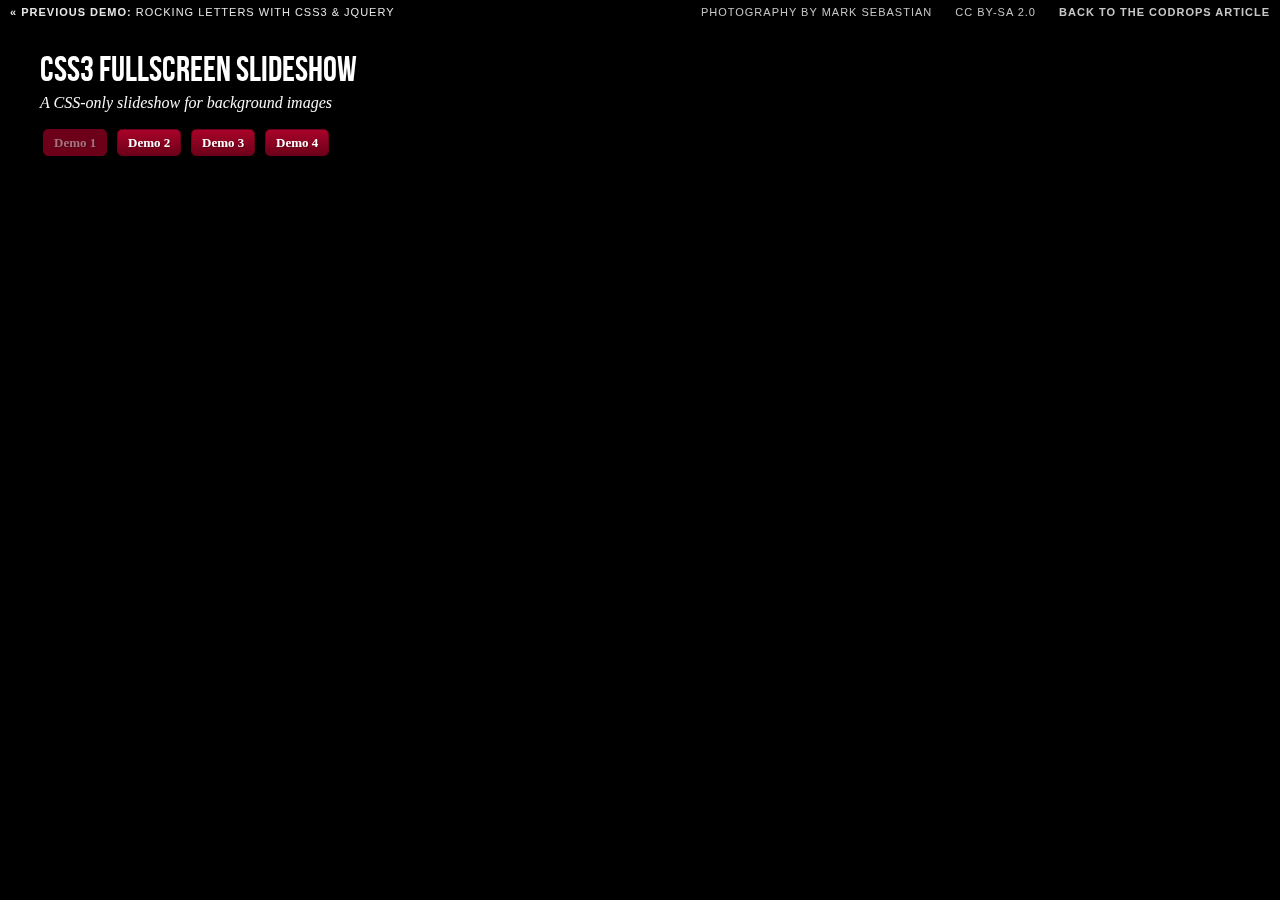
<file: visit/menu/index.html>
<!DOCTYPE html>
<!--[if lt IE 7 ]> <html class="ie ie6 no-js" lang="en"> <![endif]-->
<!--[if IE 7 ]>    <html class="ie ie7 no-js" lang="en"> <![endif]-->
<!--[if IE 8 ]>    <html class="ie ie8 no-js" lang="en"> <![endif]-->
<!--[if IE 9 ]>    <html class="ie ie9 no-js" lang="en"> <![endif]-->
<!--[if gt IE 9]><!--><html class="no-js" lang="en"><!--<![endif]-->
    <head>
        <meta charset="UTF-8" />
        <meta http-equiv="X-UA-Compatible" content="IE=edge,chrome=1"> 
        <title>Fullscreen Background Image Slideshow with CSS3</title>
        <meta name="viewport" content="width=device-width, initial-scale=1.0"> 
        <meta name="description" content="Fullscreen Background Image Slideshow with CSS3 - A Css-only fullscreen background image slideshow" />
        <meta name="keywords" content="css3, css-only, fullscreen, background, slideshow, images, content" />
        <meta name="author" content="Codrops" />
        <link rel="shortcut icon" href="../favicon.ico"> 
        <link rel="stylesheet" type="text/css" href="css/demo.css" />
        <link rel="stylesheet" type="text/css" href="css/style1.css" />
		<script type="text/javascript" src="js/modernizr.custom.86080.js"></script>
    </head>
    <body id="page">
        <ul class="cb-slideshow">
            <li><span>Image 01</span><div><h3>re·lax·a·tion</h3></div></li>
            <li><span>Image 02</span><div><h3>qui·e·tude</h3></div></li>
            <li><span>Image 03</span><div><h3>bal·ance</h3></div></li>
            <li><span>Image 04</span><div><h3>e·qua·nim·i·ty</h3></div></li>
            <li><span>Image 05</span><div><h3>com·po·sure</h3></div></li>
            <li><span>Image 06</span><div><h3>se·ren·i·ty</h3></div></li>
        </ul>
        <div class="container">
            <!-- Codrops top bar -->
            <div class="codrops-top">
                <a href="http://tympanus.net/Development/RockingLetters/">
                    <strong>&laquo; Previous Demo: </strong>Rocking Letters with CSS3 &amp; jQuery
                </a>
                <span class="right">
                    <a href="http://www.flickr.com/photos/markjsebastian/" target="_blank">Photography by Mark Sebastian</a>
                    <a href="http://creativecommons.org/licenses/by-sa/2.0/deed.en" target="_blank">CC BY-SA 2.0</a>
                    <a href="http://tympanus.net/codrops/2012/01/02/fullscreen-background-image-slideshow-with-css3/">
                        <strong>Back to the Codrops Article</strong>
                    </a>
                </span>
                <div class="clr"></div>
            </div><!--/ Codrops top bar -->
            <header>
                <h1>CSS3 <span>Fullscreen Slideshow</span></h1>
                <h2>A CSS-only slideshow for background images</h2>
				<p class="codrops-demos">
					<a href="#" class="current-demo">Demo 1</a>
					<a href="index2.html">Demo 2</a>
					<a href="index3.html">Demo 3</a>
					<a href="index4.html">Demo 4</a>
				</p>
            </header>
        </div>
    </body>
</html>
</file>
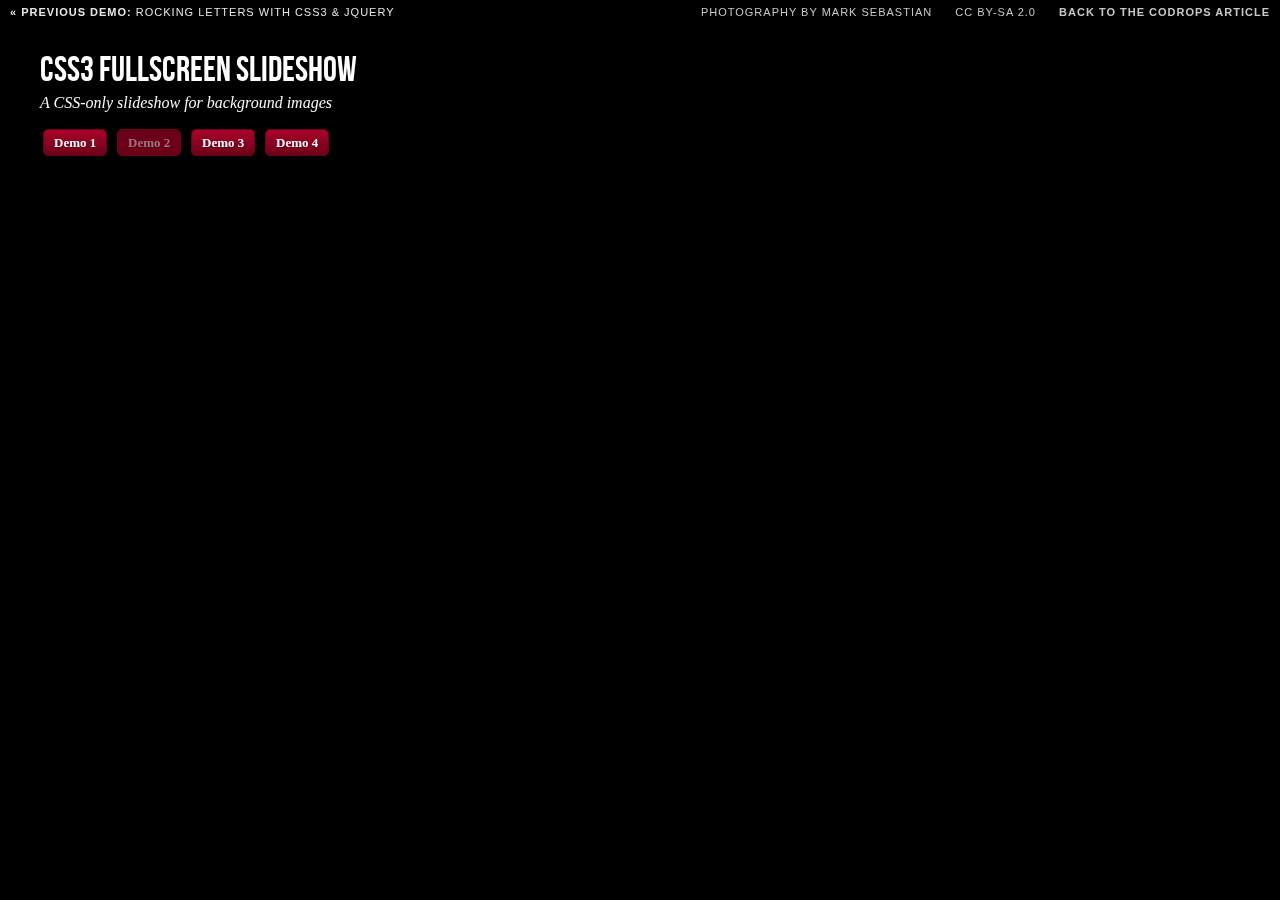
<file: visit/menu/index2.html>
<!DOCTYPE html>
<!--[if lt IE 7 ]> <html class="ie ie6 no-js" lang="en"> <![endif]-->
<!--[if IE 7 ]>    <html class="ie ie7 no-js" lang="en"> <![endif]-->
<!--[if IE 8 ]>    <html class="ie ie8 no-js" lang="en"> <![endif]-->
<!--[if IE 9 ]>    <html class="ie ie9 no-js" lang="en"> <![endif]-->
<!--[if gt IE 9]><!--><html class="no-js" lang="en"><!--<![endif]-->
    <head>
        <meta charset="UTF-8" />
        <meta http-equiv="X-UA-Compatible" content="IE=edge,chrome=1"> 
        <title>Fullscreen Background Image Slideshow with CSS3</title>
        <meta name="viewport" content="width=device-width, initial-scale=1.0"> 
        <meta name="description" content="Fullscreen Background Image Slideshow with CSS3 - A Css-only fullscreen background image slideshow" />
        <meta name="keywords" content="css3, css-only, fullscreen, background, slideshow, images, content" />
        <meta name="author" content="Codrops" />
        <link rel="shortcut icon" href="../favicon.ico"> 
        <link rel="stylesheet" type="text/css" href="css/demo.css" />
        <link rel="stylesheet" type="text/css" href="css/style2.css" />
		<script type="text/javascript" src="js/modernizr.custom.86080.js"></script>
    </head>
    <body id="page">
        <ul class="cb-slideshow">
            <li><span>Image 01</span><div><h3>se·ren·i·ty</h3></div></li>
            <li><span>Image 02</span><div><h3>com·po·sure</h3></div></li>
            <li><span>Image 03</span><div><h3>e·qua·nim·i·ty</h3></div></li>
            <li><span>Image 04</span><div><h3>bal·ance</h3></div></li>
            <li><span>Image 05</span><div><h3>qui·e·tude</h3></div></li>
            <li><span>Image 06</span><div><h3>re·lax·a·tion</h3></div></li>
        </ul>
        <div class="container">
            <!-- Codrops top bar -->
            <div class="codrops-top">
                <a href="http://tympanus.net/Development/RockingLetters/">
                    <strong>&laquo; Previous Demo: </strong>Rocking Letters with CSS3 &amp; jQuery
                </a>
                <span class="right">
                    <a href="http://www.flickr.com/photos/markjsebastian/" target="_blank">Photography by Mark Sebastian</a>
                    <a href="http://creativecommons.org/licenses/by-sa/2.0/deed.en" target="_blank">CC BY-SA 2.0</a>
                    <a href="http://tympanus.net/codrops/2012/01/02/fullscreen-background-image-slideshow-with-css3/">
                        <strong>Back to the Codrops Article</strong>
                    </a>
                </span>
                <div class="clr"></div>
            </div><!--/ Codrops top bar -->
            <header>
                <h1>CSS3 <span>Fullscreen Slideshow</span></h1>
                <h2>A CSS-only slideshow for background images</h2>
				<p class="codrops-demos">
					<a href="index.html">Demo 1</a>
					<a class="current-demo" href="index2.html">Demo 2</a>
					<a href="index3.html">Demo 3</a>
					<a href="index4.html">Demo 4</a>
				</p>
            </header>
        </div>
    </body>
</html>
</file>
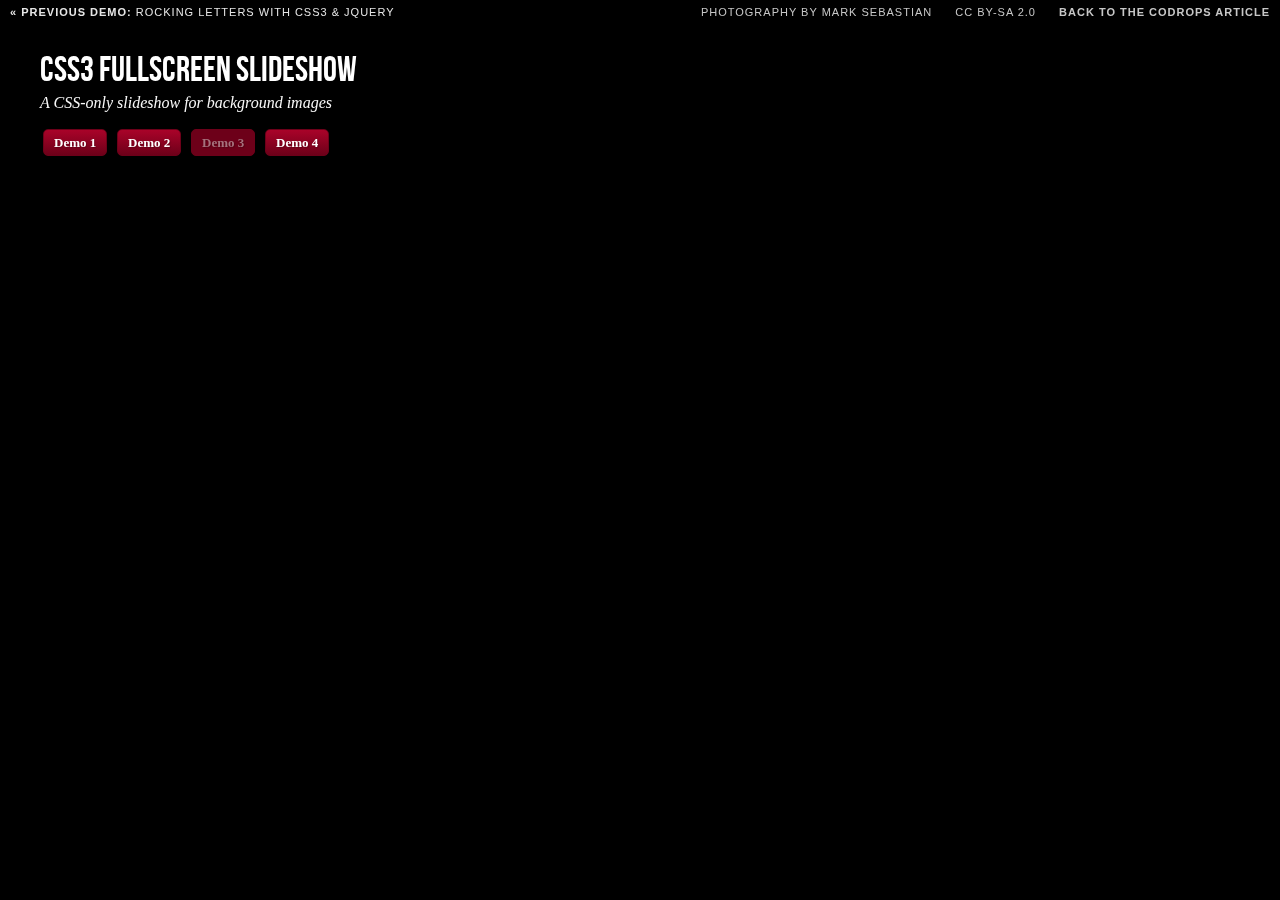
<file: visit/menu/index3.html>
<!DOCTYPE html>
<!--[if lt IE 7 ]> <html class="ie ie6 no-js" lang="en"> <![endif]-->
<!--[if IE 7 ]>    <html class="ie ie7 no-js" lang="en"> <![endif]-->
<!--[if IE 8 ]>    <html class="ie ie8 no-js" lang="en"> <![endif]-->
<!--[if IE 9 ]>    <html class="ie ie9 no-js" lang="en"> <![endif]-->
<!--[if gt IE 9]><!--><html class="no-js" lang="en"><!--<![endif]-->
    <head>
        <meta charset="UTF-8" />
        <meta http-equiv="X-UA-Compatible" content="IE=edge,chrome=1"> 
        <title>Fullscreen Background Image Slideshow with CSS3</title>
        <meta name="viewport" content="width=device-width, initial-scale=1.0"> 
        <meta name="description" content="Fullscreen Background Image Slideshow with CSS3 - A Css-only fullscreen background image slideshow" />
        <meta name="keywords" content="css3, css-only, fullscreen, background, slideshow, images, content" />
        <meta name="author" content="Codrops" />
        <link rel="shortcut icon" href="../favicon.ico"> 
        <link rel="stylesheet" type="text/css" href="css/demo.css" />
        <link rel="stylesheet" type="text/css" href="css/style3.css" />
		<script type="text/javascript" src="js/modernizr.custom.86080.js"></script>
    </head>
    <body id="page">
        <ul class="cb-slideshow">
            <li><span>Image 01</span><div><h3>re·lax·a·tion</h3></div></li>
            <li><span>Image 02</span><div><h3>qui·e·tude</h3></div></li>
            <li><span>Image 03</span><div><h3>bal·ance</h3></div></li>
            <li><span>Image 04</span><div><h3>e·qua·nim·i·ty</h3></div></li>
            <li><span>Image 05</span><div><h3>com·po·sure</h3></div></li>
            <li><span>Image 06</span><div><h3>se·ren·i·ty</h3></div></li>
        </ul>
        <div class="container">
            <!-- Codrops top bar -->
            <div class="codrops-top">
                <a href="http://tympanus.net/Development/RockingLetters/">
                    <strong>&laquo; Previous Demo: </strong>Rocking Letters with CSS3 &amp; jQuery
                </a>
                <span class="right">
                    <a href="http://www.flickr.com/photos/markjsebastian/" target="_blank">Photography by Mark Sebastian</a>
                    <a href="http://creativecommons.org/licenses/by-sa/2.0/deed.en" target="_blank">CC BY-SA 2.0</a>
                    <a href="http://tympanus.net/codrops/2012/01/02/fullscreen-background-image-slideshow-with-css3/">
                        <strong>Back to the Codrops Article</strong>
                    </a>
                </span>
                <div class="clr"></div>
            </div><!--/ Codrops top bar -->
            <header>
                <h1>CSS3 <span>Fullscreen Slideshow</span></h1>
                <h2>A CSS-only slideshow for background images</h2>
				<p class="codrops-demos">
					<a href="index.html">Demo 1</a>
					<a href="index2.html">Demo 2</a>
					<a class="current-demo" href="index3.html">Demo 3</a>
					<a href="index4.html">Demo 4</a>
				</p>
            </header>
        </div>
    </body>
</html>
</file>
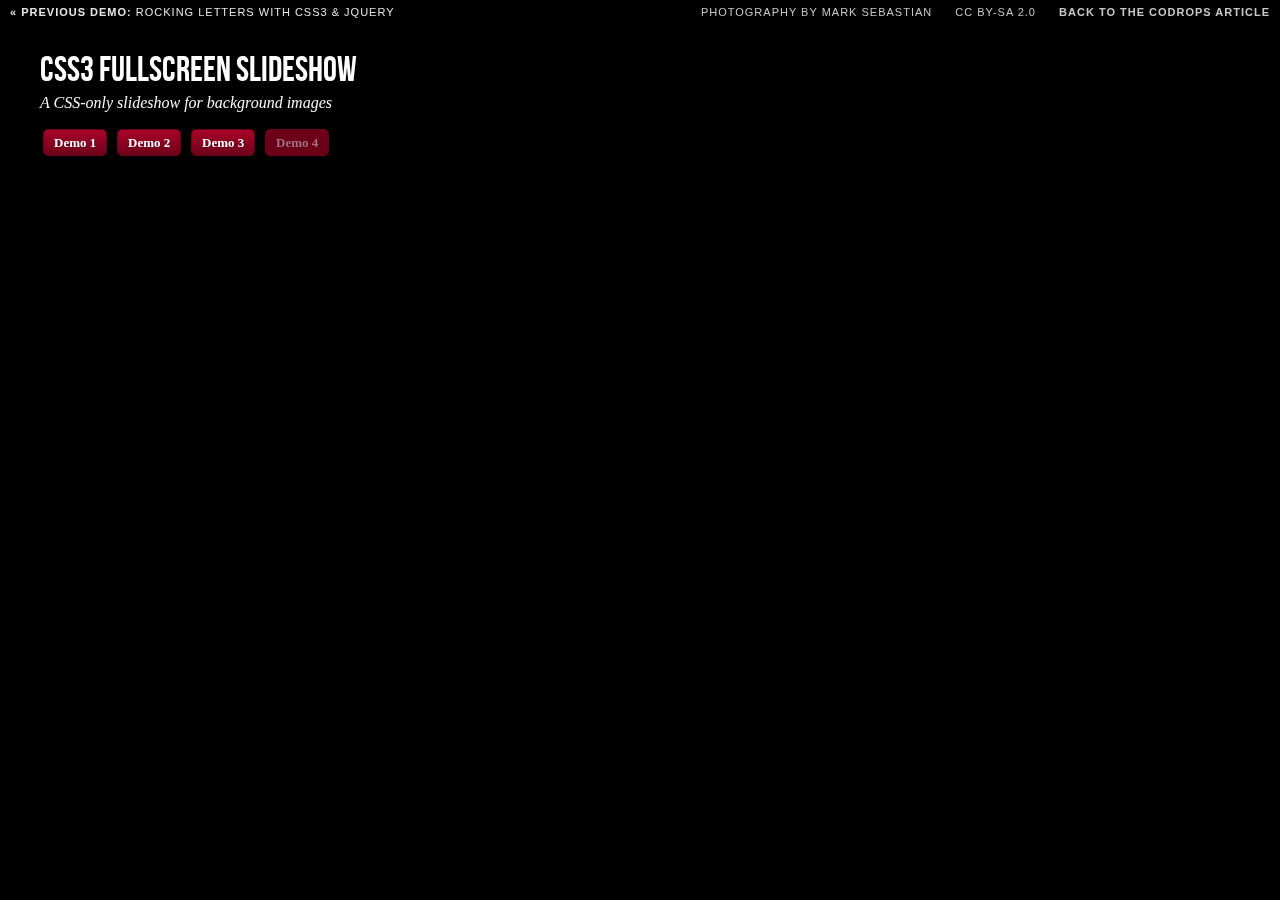
<file: visit/menu/index4.html>
<!DOCTYPE html>
<!--[if lt IE 7 ]> <html class="ie ie6 no-js" lang="en"> <![endif]-->
<!--[if IE 7 ]>    <html class="ie ie7 no-js" lang="en"> <![endif]-->
<!--[if IE 8 ]>    <html class="ie ie8 no-js" lang="en"> <![endif]-->
<!--[if IE 9 ]>    <html class="ie ie9 no-js" lang="en"> <![endif]-->
<!--[if gt IE 9]><!--><html class="no-js" lang="en"><!--<![endif]-->
    <head>
        <meta charset="UTF-8" />
        <meta http-equiv="X-UA-Compatible" content="IE=edge,chrome=1"> 
        <title>Fullscreen Background Image Slideshow with CSS3</title>
        <meta name="viewport" content="width=device-width, initial-scale=1.0"> 
        <meta name="description" content="Fullscreen Background Image Slideshow with CSS3 - A Css-only fullscreen background image slideshow" />
        <meta name="keywords" content="css3, css-only, fullscreen, background, slideshow, images, content" />
        <meta name="author" content="Codrops" />
        <link rel="shortcut icon" href="../favicon.ico"> 
        <link rel="stylesheet" type="text/css" href="css/demo.css" />
        <link rel="stylesheet" type="text/css" href="css/style4.css" />
		<script type="text/javascript" src="js/modernizr.custom.86080.js"></script>
    </head>
    <body id="page">
        <ul class="cb-slideshow">
            <li><span>Image 01</span><div><h3>se·ren·i·ty</h3></div></li>
            <li><span>Image 02</span><div><h3>com·po·sure</h3></div></li>
            <li><span>Image 03</span><div><h3>e·qua·nim·i·ty</h3></div></li>
            <li><span>Image 04</span><div><h3>bal·ance</h3></div></li>
            <li><span>Image 05</span><div><h3>qui·e·tude</h3></div></li>
            <li><span>Image 06</span><div><h3>re·lax·a·tion</h3></div></li>
        </ul>
        <div class="container">
            <!-- Codrops top bar -->
            <div class="codrops-top">
                <a href="http://tympanus.net/Development/RockingLetters/">
                    <strong>&laquo; Previous Demo: </strong>Rocking Letters with CSS3 &amp; jQuery
                </a>
                <span class="right">
                    <a href="http://www.flickr.com/photos/markjsebastian/" target="_blank">Photography by Mark Sebastian</a>
                    <a href="http://creativecommons.org/licenses/by-sa/2.0/deed.en" target="_blank">CC BY-SA 2.0</a>
                    <a href="http://tympanus.net/codrops/2012/01/02/fullscreen-background-image-slideshow-with-css3/">
                        <strong>Back to the Codrops Article</strong>
                    </a>
                </span>
                <div class="clr"></div>
            </div><!--/ Codrops top bar -->
            <header>
                <h1>CSS3 <span>Fullscreen Slideshow</span></h1>
                <h2>A CSS-only slideshow for background images</h2>
				<p class="codrops-demos">
					<a href="index.html">Demo 1</a>
					<a href="index2.html">Demo 2</a>
					<a href="index3.html">Demo 3</a>
					<a class="current-demo" href="index4.html">Demo 4</a>
				</p>
            </header>
        </div>
    </body>
</html>
</file>
<file: visit/menu/css/demo.css>
@font-face {
    font-family: 'BebasNeueRegular';
    src: url('fonts/BebasNeue-webfont.eot');
    src: url('fonts/BebasNeue-webfont.eot?#iefix') format('embedded-opentype'),
         url('fonts/BebasNeue-webfont.woff') format('woff'),
         url('fonts/BebasNeue-webfont.ttf') format('truetype'),
         url('fonts/BebasNeue-webfont.svg#BebasNeueRegular') format('svg');
    font-weight: normal;
    font-style: normal;
}
/* CSS reset */
body,div,dl,dt,dd,ul,ol,li,h1,h2,h3,h4,h5,h6,pre,form,fieldset,input,textarea,p,blockquote,th,td { 
	margin:0;
	padding:0;
}
html,body {
	margin:0;
	padding:0;
}
table {
	border-collapse:collapse;
	border-spacing:0;
}
fieldset,img { 
	border:0;
}
input{
	border:1px solid #b0b0b0;
	padding:3px 5px 4px;
	color:#979797;
	width:190px;
}
address,caption,cite,code,dfn,th,var {
	font-style:normal;
	font-weight:normal;
}
ol,ul {
	list-style:none;
}
caption,th {
	text-align:left;
}
h1,h2,h3,h4,h5,h6 {
	font-size:100%;
	font-weight:normal;
}
q:before,q:after {
	content:'';
}
abbr,acronym { border:0;
}
/* General Demo Style */
body{
	font-family: Constantia, Palatino, "Palatino Linotype", "Palatino LT STD", Georgia, serif;
	background: #000;
	font-weight: 400;
	font-size: 15px;
	color: #aa3e03;
	overflow-y: scroll;
	overflow-x: hidden;
}
.ie7 body{
	overflow:hidden;
}
a{
	color: #333;
	text-decoration: none;
}
.container{
	position: relative;
	text-align: center;
}
.clr{
	clear: both;
}
.container > header{
	padding: 30px 30px 10px 20px;
	margin: 0px 20px 10px 20px;
	position: relative;
	display: block;
	text-shadow: 1px 1px 1px rgba(0,0,0,0.2);
    text-align: left;
}
.container > header h1{
	font-family: 'BebasNeueRegular', 'Arial Narrow', Arial, sans-serif;
	font-size: 35px;
	line-height: 35px;
	position: relative;
	font-weight: 400;
	color: #fff;
	text-shadow: 1px 1px 1px rgba(0,0,0,0.3);
    padding: 0px 0px 5px 0px;
}
.container > header h1 span{

}
.container > header h2, p.info{
	font-size: 16px;
	font-style: italic;
	color: #f8f8f8;
	text-shadow: 1px 1px 1px rgba(0,0,0,0.6);
}
/* Header Style */
.codrops-top{
	font-family: Arial, sans-serif;
	line-height: 24px;
	font-size: 11px;
	width: 100%;
	background: #000;
	opacity: 0.9;
	text-transform: uppercase;
	z-index: 9999;
	position: relative;
	-moz-box-shadow: 1px 0px 2px #000;
	-webkit-box-shadow: 1px 0px 2px #000;
	box-shadow: 1px 0px 2px #000;
}
.codrops-top a{
	padding: 0px 10px;
	letter-spacing: 1px;
	color: #ddd;
	display: block;
	float: left;
}
.codrops-top a:hover{
	color: #fff;
}
.codrops-top span.right{
	float: right;
}
.codrops-top span.right a{
	float: none;
	display: inline;
}

p.codrops-demos{
	display: block;
	padding: 15px 0px;
}
p.codrops-demos a,
p.codrops-demos a.current-demo,
p.codrops-demos a.current-demo:hover{
    display: inline-block;
	border: 1px solid #6d0019;
	padding: 4px 10px 3px;
	font-size: 13px;
	line-height: 18px;
	margin: 2px 3px;
	font-weight: 800;
	-webkit-box-shadow: 0px 1px 1px rgba(0,0,0,0.1);
	-moz-box-shadow:0px 1px 1px rgba(0,0,0,0.1);
	box-shadow: 0px 1px 1px rgba(0,0,0,0.1);
	color:#fff;
	-webkit-border-radius: 5px;
	-moz-border-radius: 5px;
	border-radius: 5px;
	background: #a90329;
	background: -moz-linear-gradient(top, #a90329 0%, #8f0222 44%, #6d0019 100%);
	background: -webkit-gradient(linear, left top, left bottom, color-stop(0%,#a90329), color-stop(44%,#8f0222), color-stop(100%,#6d0019));
	background: -webkit-linear-gradient(top, #a90329 0%,#8f0222 44%,#6d0019 100%);
	background: -o-linear-gradient(top, #a90329 0%,#8f0222 44%,#6d0019 100%);
	background: -ms-linear-gradient(top, #a90329 0%,#8f0222 44%,#6d0019 100%);
	background: linear-gradient(top, #a90329 0%,#8f0222 44%,#6d0019 100%);
}
p.codrops-demos a:hover{
	background: #6d0019;
}
p.codrops-demos a:active{
	background: #6d0019;
	background: -moz-linear-gradient(top, #6d0019 0%, #8f0222 56%, #a90329 100%);
	background: -webkit-gradient(linear, left top, left bottom, color-stop(0%,#6d0019), color-stop(56%,#8f0222), color-stop(100%,#a90329));
	background: -webkit-linear-gradient(top, #6d0019 0%,#8f0222 56%,#a90329 100%);
	background: -o-linear-gradient(top, #6d0019 0%,#8f0222 56%,#a90329 100%);
	background: -ms-linear-gradient(top, #6d0019 0%,#8f0222 56%,#a90329 100%);
	background: linear-gradient(top, #6d0019 0%,#8f0222 56%,#a90329 100%);
	-webkit-box-shadow: 0px 1px 1px rgba(255,255,255,0.9);
	-moz-box-shadow:0px 1px 1px rgba(255,255,255,0.9);
	box-shadow: 0px 1px 1px rgba(255,255,255,0.9);
}
p.codrops-demos a.current-demo,
p.codrops-demos a.current-demo:hover{
	color: #A5727D;
	background: #6d0019;
}
/* Media Queries */
@media screen and (max-width: 767px) {
	.container > header{
		text-align: center;
	}
	p.codrops-demos {
		position: relative;
		top: auto;
		left: auto;
	}
}
</file>
<file: visit/menu/css/style1.css>
.cb-slideshow,
.cb-slideshow:after { 
    position: fixed;
    width: 100%;
    height: 100%;
    top: 0px;
    left: 0px;
    z-index: 0; 
}
.cb-slideshow:after { 
    content: '';
    background: transparent url(../images/pattern.png) repeat top left; 
}
.cb-slideshow li span { 
    width: 100%;
    height: 100%;
    position: absolute;
    top: 0px;
    left: 0px;
    color: transparent;
    background-size: cover;
    background-position: 50% 50%;
    background-repeat: none;
    opacity: 0;
    z-index: 0;
	-webkit-backface-visibility: hidden;
    -webkit-animation: imageAnimation 36s linear infinite 0s;
    -moz-animation: imageAnimation 36s linear infinite 0s;
    -o-animation: imageAnimation 36s linear infinite 0s;
    -ms-animation: imageAnimation 36s linear infinite 0s;
    animation: imageAnimation 36s linear infinite 0s; 
}
.cb-slideshow li div { 
    z-index: 1000;
    position: absolute;
    bottom: 30px;
    left: 0px;
    width: 100%;
    text-align: center;
    opacity: 0;
    color: #fff;
    -webkit-animation: titleAnimation 36s linear infinite 0s;
    -moz-animation: titleAnimation 36s linear infinite 0s;
    -o-animation: titleAnimation 36s linear infinite 0s;
    -ms-animation: titleAnimation 36s linear infinite 0s;
    animation: titleAnimation 36s linear infinite 0s; 
}
.cb-slideshow li div h3 { 
    font-family: 'BebasNeueRegular', 'Arial Narrow', Arial, sans-serif;
    font-size: 240px;
    padding: 0;
    line-height: 200px; 
}
.cb-slideshow li:nth-child(1) span { 
    background-image: url(../images/1.jpg) 
}
.cb-slideshow li:nth-child(2) span { 
    background-image: url(../images/2.jpg);
    -webkit-animation-delay: 6s;
    -moz-animation-delay: 6s;
    -o-animation-delay: 6s;
    -ms-animation-delay: 6s;
    animation-delay: 6s; 
}
.cb-slideshow li:nth-child(3) span { 
    background-image: url(../images/3.jpg);
    -webkit-animation-delay: 12s;
    -moz-animation-delay: 12s;
    -o-animation-delay: 12s;
    -ms-animation-delay: 12s;
    animation-delay: 12s; 
}
.cb-slideshow li:nth-child(4) span { 
    background-image: url(../images/4.jpg);
    -webkit-animation-delay: 18s;
    -moz-animation-delay: 18s;
    -o-animation-delay: 18s;
    -ms-animation-delay: 18s;
    animation-delay: 18s; 
}
.cb-slideshow li:nth-child(5) span { 
    background-image: url(../images/5.jpg);
    -webkit-animation-delay: 24s;
    -moz-animation-delay: 24s;
    -o-animation-delay: 24s;
    -ms-animation-delay: 24s;
    animation-delay: 24s; 
}
.cb-slideshow li:nth-child(6) span { 
    background-image: url(../images/6.jpg);
    -webkit-animation-delay: 30s;
    -moz-animation-delay: 30s;
    -o-animation-delay: 30s;
    -ms-animation-delay: 30s;
    animation-delay: 30s; 
}
.cb-slideshow li:nth-child(2) div { 
    -webkit-animation-delay: 6s;
    -moz-animation-delay: 6s;
    -o-animation-delay: 6s;
    -ms-animation-delay: 6s;
    animation-delay: 6s; 
}
.cb-slideshow li:nth-child(3) div { 
    -webkit-animation-delay: 12s;
    -moz-animation-delay: 12s;
    -o-animation-delay: 12s;
    -ms-animation-delay: 12s;
    animation-delay: 12s; 
}
.cb-slideshow li:nth-child(4) div { 
    -webkit-animation-delay: 18s;
    -moz-animation-delay: 18s;
    -o-animation-delay: 18s;
    -ms-animation-delay: 18s;
    animation-delay: 18s; 
}
.cb-slideshow li:nth-child(5) div { 
    -webkit-animation-delay: 24s;
    -moz-animation-delay: 24s;
    -o-animation-delay: 24s;
    -ms-animation-delay: 24s;
    animation-delay: 24s; 
}
.cb-slideshow li:nth-child(6) div { 
    -webkit-animation-delay: 30s;
    -moz-animation-delay: 30s;
    -o-animation-delay: 30s;
    -ms-animation-delay: 30s;
    animation-delay: 30s; 
}
/* Animation for the slideshow images */
@-webkit-keyframes imageAnimation { 
    0% { opacity: 0;
    -webkit-animation-timing-function: ease-in; }
    8% { opacity: 1;
         -webkit-animation-timing-function: ease-out; }
    17% { opacity: 1 }
    25% { opacity: 0 }
    100% { opacity: 0 }
}
@-moz-keyframes imageAnimation { 
    0% { opacity: 0;
    -moz-animation-timing-function: ease-in; }
    8% { opacity: 1;
         -moz-animation-timing-function: ease-out; }
    17% { opacity: 1 }
    25% { opacity: 0 }
    100% { opacity: 0 }
}
@-o-keyframes imageAnimation { 
    0% { opacity: 0;
    -o-animation-timing-function: ease-in; }
    8% { opacity: 1;
         -o-animation-timing-function: ease-out; }
    17% { opacity: 1 }
    25% { opacity: 0 }
    100% { opacity: 0 }
}
@-ms-keyframes imageAnimation { 
    0% { opacity: 0;
    -ms-animation-timing-function: ease-in; }
    8% { opacity: 1;
         -ms-animation-timing-function: ease-out; }
    17% { opacity: 1 }
    25% { opacity: 0 }
    100% { opacity: 0 }
}
@keyframes imageAnimation { 
    0% { opacity: 0;
    animation-timing-function: ease-in; }
    8% { opacity: 1;
         animation-timing-function: ease-out; }
    17% { opacity: 1 }
    25% { opacity: 0 }
    100% { opacity: 0 }
}
/* Animation for the title */
@-webkit-keyframes titleAnimation { 
    0% { opacity: 0 }
    8% { opacity: 1 }
    17% { opacity: 1 }
    19% { opacity: 0 }
    100% { opacity: 0 }
}
@-moz-keyframes titleAnimation { 
    0% { opacity: 0 }
    8% { opacity: 1 }
    17% { opacity: 1 }
    19% { opacity: 0 }
    100% { opacity: 0 }
}
@-o-keyframes titleAnimation { 
    0% { opacity: 0 }
    8% { opacity: 1 }
    17% { opacity: 1 }
    19% { opacity: 0 }
    100% { opacity: 0 }
}
@-ms-keyframes titleAnimation { 
    0% { opacity: 0 }
    8% { opacity: 1 }
    17% { opacity: 1 }
    19% { opacity: 0 }
    100% { opacity: 0 }
}
@keyframes titleAnimation { 
    0% { opacity: 0 }
    8% { opacity: 1 }
    17% { opacity: 1 }
    19% { opacity: 0 }
    100% { opacity: 0 }
}
/* Show at least something when animations not supported */
.no-cssanimations .cb-slideshow li span{
	opacity: 1;
}

@media screen and (max-width: 1140px) { 
    .cb-slideshow li div h3 { font-size: 140px }
}
@media screen and (max-width: 600px) { 
    .cb-slideshow li div h3 { font-size: 80px }
}
</file>
<file: visit/menu/css/style2.css>
.cb-slideshow,
.cb-slideshow:after {
    position: fixed;
    width: 100%;
    height: 100%;
    top: 0px;
    left: 0px;
    z-index: 0;
}
.cb-slideshow:after {
    content: '';
    background: transparent url(../images/pattern.png) repeat top left;
}
.cb-slideshow li span {
    width: 100%;
    height: 100%;
    position: absolute;
    top: 0px;
    left: 0px;
    color: transparent;
    background-size: cover;
    background-position: 50% 50%;
    background-repeat: none;
    opacity: 0;
    z-index: 0;
	-webkit-backface-visibility: hidden;
    -webkit-animation: imageAnimation 36s linear infinite 0s;
    -moz-animation: imageAnimation 36s linear infinite 0s;
    -o-animation: imageAnimation 36s linear infinite 0s;
    -ms-animation: imageAnimation 36s linear infinite 0s;
    animation: imageAnimation 36s linear infinite 0s;
}
.cb-slideshow li div {
    z-index: 1000;
    position: absolute;
    bottom: 10px;
    left: 0px;
    width: 100%;
    text-align: right;
    opacity: 0;
    -webkit-animation: titleAnimation 36s linear infinite 0s;
    -moz-animation: titleAnimation 36s linear infinite 0s;
    -o-animation: titleAnimation 36s linear infinite 0s;
    -ms-animation: titleAnimation 36s linear infinite 0s;
    animation: titleAnimation 36s linear infinite 0s;
}
.cb-slideshow li div h3 {
    font-family: 'BebasNeueRegular', 'Arial Narrow', Arial, sans-serif;
    font-size: 160px;
    padding: 0 30px;
    line-height: 120px;
    color: rgba(169,3,41, 0.8);
}
.cb-slideshow li:nth-child(1) span { background-image: url(../images/6.jpg) }
.cb-slideshow li:nth-child(2) span {
    background-image: url(../images/5.jpg);
    -webkit-animation-delay: 6s;
    -moz-animation-delay: 6s;
    -o-animation-delay: 6s;
    -ms-animation-delay: 6s;
    animation-delay: 6s;
}
.cb-slideshow li:nth-child(3) span {
    background-image: url(../images/4.jpg);
    -webkit-animation-delay: 12s;
    -moz-animation-delay: 12s;
    -o-animation-delay: 12s;
    -ms-animation-delay: 12s;
    animation-delay: 12s;
}
.cb-slideshow li:nth-child(4) span {
    background-image: url(../images/3.jpg);
    -webkit-animation-delay: 18s;
    -moz-animation-delay: 18s;
    -o-animation-delay: 18s;
    -ms-animation-delay: 18s;
    animation-delay: 18s;
}
.cb-slideshow li:nth-child(5) span {
    background-image: url(../images/2.jpg);
    -webkit-animation-delay: 24s;
    -moz-animation-delay: 24s;
    -o-animation-delay: 24s;
    -ms-animation-delay: 24s;
    animation-delay: 24s;
}
.cb-slideshow li:nth-child(6) span {
    background-image: url(../images/1.jpg);
    -webkit-animation-delay: 30s;
    -moz-animation-delay: 30s;
    -o-animation-delay: 30s;
    -ms-animation-delay: 30s;
    animation-delay: 30s;
}
.cb-slideshow li:nth-child(2) div {
    -webkit-animation-delay: 6s;
    -moz-animation-delay: 6s;
    -o-animation-delay: 6s;
    -ms-animation-delay: 6s;
    animation-delay: 6s;
}
.cb-slideshow li:nth-child(3) div {
    -webkit-animation-delay: 12s;
    -moz-animation-delay: 12s;
    -o-animation-delay: 12s;
    -ms-animation-delay: 12s;
    animation-delay: 12s;
}
.cb-slideshow li:nth-child(4) div {
    -webkit-animation-delay: 18s;
    -moz-animation-delay: 18s;
    -o-animation-delay: 18s;
    -ms-animation-delay: 18s;
    animation-delay: 18s;
}
.cb-slideshow li:nth-child(5) div {
    -webkit-animation-delay: 24s;
    -moz-animation-delay: 24s;
    -o-animation-delay: 24s;
    -ms-animation-delay: 24s;
    animation-delay: 24s;
}
.cb-slideshow li:nth-child(6) div {
    -webkit-animation-delay: 30s;
    -moz-animation-delay: 30s;
    -o-animation-delay: 30s;
    -ms-animation-delay: 30s;
    animation-delay: 30s;
}
@-webkit-keyframes imageAnimation { 
	0% {
	    opacity: 0;
	    -webkit-animation-timing-function: ease-in;
	}
	8% {
	    opacity: 1;
	    -webkit-transform: scale(1.05);
	    -webkit-animation-timing-function: ease-out;
	}
	17% {
	    opacity: 1;
	    -webkit-transform: scale(1.1) rotate(3deg);
	}
	25% {
	    opacity: 0;
	    -webkit-transform: scale(1.1) rotate(3deg);
	}
	100% { opacity: 0 }
}
@-moz-keyframes imageAnimation { 
	0% {
	    opacity: 0;
	    -moz-animation-timing-function: ease-in;
	}
	8% {
	    opacity: 1;
	    -moz-transform: scale(1.05);
	    -moz-animation-timing-function: ease-out;
	}
	17% {
	    opacity: 1;
	    -moz-transform: scale(1.1) rotate(3deg);
	}
	25% {
	    opacity: 0;
	    -moz-transform: scale(1.1) rotate(3deg);
	}
	100% { opacity: 0 }
}
@-o-keyframes imageAnimation { 
	0% {
	    opacity: 0;
	    -o-animation-timing-function: ease-in;
	}
	8% {
	    opacity: 1;
	    -o-transform: scale(1.05);
	    -o-animation-timing-function: ease-out;
	}
	17% {
	    opacity: 1;
	    -o-transform: scale(1.1) rotate(3deg);
	}
	25% {
	    opacity: 0;
	    -o-transform: scale(1.1) rotate(3deg);
	}
	100% { opacity: 0 }
}
@-ms-keyframes imageAnimation { 
	0% {
	    opacity: 0;
	    -ms-animation-timing-function: ease-in;
	}
	8% {
	    opacity: 1;
	    -ms-transform: scale(1.05);
	    -ms-animation-timing-function: ease-out;
	}
	17% {
	    opacity: 1;
	    -ms-transform: scale(1.1) rotate(3deg);
	}
	25% {
	    opacity: 0;
	    -ms-transform: scale(1.1) rotate(3deg);
	}
	100% { opacity: 0 }
}
@keyframes imageAnimation { 
	0% {
	    opacity: 0;
	    animation-timing-function: ease-in;
	}
	8% {
	    opacity: 1;
	    transform: scale(1.05);
	    animation-timing-function: ease-out;
	}
	17% {
	    opacity: 1;
	    transform: scale(1.1) rotate(3deg);
	}
	25% {
	    opacity: 0;
	    transform: scale(1.1) rotate(3deg);
	}
	100% { opacity: 0 }
}
@-webkit-keyframes titleAnimation { 
	0% {
	    opacity: 0;
	    -webkit-transform: translateX(200px);
	}
	8% {
	    opacity: 1;
	    -webkit-transform: translateX(0px);
	}
	17% {
	    opacity: 1;
	    -webkit-transform: translateX(0px);
	}
	19% {
	    opacity: 0;
	    -webkit-transform: translateX(-400px);
	}
	25% { opacity: 0 }
	100% { opacity: 0 }
}
@-moz-keyframes titleAnimation { 
	0% {
	    opacity: 0;
	    -moz-transform: translateX(200px);
	}
	8% {
	    opacity: 1;
	    -moz-transform: translateX(0px);
	}
	17% {
	    opacity: 1;
	    -moz-transform: translateX(0px);
	}
	19% {
	    opacity: 0;
	    -moz-transform: translateX(-400px);
	}
	25% { opacity: 0 }
	100% { opacity: 0 }
}
@-o-keyframes titleAnimation { 
	0% {
	    opacity: 0;
	    -o-transform: translateX(200px);
	}
	8% {
	    opacity: 1;
	    -o-transform: translateX(0px);
	}
	17% {
	    opacity: 1;
	    -o-transform: translateX(0px);
	}
	19% {
	    opacity: 0;
	    -o-transform: translateX(-400px);
	}
	25% { opacity: 0 }
	100% { opacity: 0 }
}
@-ms-keyframes titleAnimation { 
	0% {
	    opacity: 0;
	    -ms-transform: translateX(200px);
	}
	8% {
	    opacity: 1;
	    -ms-transform: translateX(0px);
	}
	17% {
	    opacity: 1;
	    -ms-transform: translateX(0px);
	}
	19% {
	    opacity: 0;
	    -ms-transform: translateX(-400px);
	}
	25% { opacity: 0 }
	100% { opacity: 0 }
}
@keyframes titleAnimation { 
	0% {
	    opacity: 0;
	    transform: translateX(200px);
	}
	8% {
	    opacity: 1;
	    transform: translateX(0px);
	}
	17% {
	    opacity: 1;
	    transform: translateX(0px);
	}
	19% {
	    opacity: 0;
	    transform: translateX(-400px);
	}
	25% { opacity: 0 }
	100% { opacity: 0 }
}
/* Show at least something when animations not supported */
.no-cssanimations .cb-slideshow li span{
	opacity: 1;
}
@media screen and (max-width: 1140px) { 
	.cb-slideshow li div h3 { font-size: 100px }
}
@media screen and (max-width: 600px) { 
	.cb-slideshow li div h3 { font-size: 50px }
}
</file>
<file: visit/menu/css/style3.css>
.cb-slideshow,
.cb-slideshow:after {
    position: fixed;
    width: 100%;
    height: 100%;
    top: 0px;
    left: 0px;
    z-index: 0;
}
.cb-slideshow:after {
    content: '';
    background: transparent url(../images/pattern.png) repeat top left;
}
.cb-slideshow li span {
    width: 100%;
    height: 100%;
    position: absolute;
    top: 0px;
    left: 0px;
    background-size: cover;
    background-position: 50% 50%;
    background-repeat: none;
    opacity: 0;
    z-index: 0;
	-webkit-backface-visibility: hidden;
    -webkit-animation: imageAnimation 36s linear infinite 0s;
    -moz-animation: imageAnimation 36s linear infinite 0s;
    -o-animation: imageAnimation 36s linear infinite 0s;
    -ms-animation: imageAnimation 36s linear infinite 0s;
    animation: imageAnimation 36s linear infinite 0s;
}
.cb-slideshow li div {
    z-index: 1000;
    position: absolute;
    bottom: 30px;
    left: 0px;
    width: 100%;
    text-align: center;
    opacity: 0;
    -webkit-animation: titleAnimation 36s linear infinite 0s;
    -moz-animation: titleAnimation 36s linear infinite 0s;
    -o-animation: titleAnimation 36s linear infinite 0s;
    -ms-animation: titleAnimation 36s linear infinite 0s;
    animation: titleAnimation 36s linear infinite 0s;
}
.cb-slideshow li div h3 {
    font-family: 'BebasNeueRegular', 'Arial Narrow', Arial, sans-serif;
    font-size: 160px;
    padding: 0 30px;
    line-height: 120px;
    color: rgba(255,255,255,0.8);
}
.cb-slideshow li:nth-child(1) span { background-image: url(../images/1.jpg) }
.cb-slideshow li:nth-child(2) span {
    background-image: url(../images/2.jpg);
    -webkit-animation-delay: 6s;
    -moz-animation-delay: 6s;
    -o-animation-delay: 6s;
    -ms-animation-delay: 6s;
    animation-delay: 6s;
}
.cb-slideshow li:nth-child(3) span {
    background-image: url(../images/3.jpg);
    -webkit-animation-delay: 12s;
    -moz-animation-delay: 12s;
    -o-animation-delay: 12s;
    -ms-animation-delay: 12s;
    animation-delay: 12s;
}
.cb-slideshow li:nth-child(4) span {
    background-image: url(../images/4.jpg);
    -webkit-animation-delay: 18s;
    -moz-animation-delay: 18s;
    -o-animation-delay: 18s;
    -ms-animation-delay: 18s;
    animation-delay: 18s;
}
.cb-slideshow li:nth-child(5) span {
    background-image: url(../images/5.jpg);
    -webkit-animation-delay: 24s;
    -moz-animation-delay: 24s;
    -o-animation-delay: 24s;
    -ms-animation-delay: 24s;
    animation-delay: 24s;
}
.cb-slideshow li:nth-child(6) span {
    background-image: url(../images/6.jpg);
    -webkit-animation-delay: 30s;
    -moz-animation-delay: 30s;
    -o-animation-delay: 30s;
    -ms-animation-delay: 30s;
    animation-delay: 30s;
}
.cb-slideshow li:nth-child(2) div {
    -webkit-animation-delay: 6s;
    -moz-animation-delay: 6s;
    -o-animation-delay: 6s;
    -ms-animation-delay: 6s;
    animation-delay: 6s;
}
.cb-slideshow li:nth-child(3) div {
    -webkit-animation-delay: 12s;
    -moz-animation-delay: 12s;
    -o-animation-delay: 12s;
    -ms-animation-delay: 12s;
    animation-delay: 12s;
}
.cb-slideshow li:nth-child(4) div {
    -webkit-animation-delay: 18s;
    -moz-animation-delay: 18s;
    -o-animation-delay: 18s;
    -ms-animation-delay: 18s;
    animation-delay: 18s;
}
.cb-slideshow li:nth-child(5) div {
    -webkit-animation-delay: 24s;
    -moz-animation-delay: 24s;
    -o-animation-delay: 24s;
    -ms-animation-delay: 24s;
    animation-delay: 24s;
}
.cb-slideshow li:nth-child(6) div {
    -webkit-animation-delay: 30s;
    -moz-animation-delay: 30s;
    -o-animation-delay: 30s;
    -ms-animation-delay: 30s;
    animation-delay: 30s;
}
@-webkit-keyframes imageAnimation { 
	0% {
	    opacity: 0;
	    -webkit-animation-timing-function: ease-in;
	}
	8% {
	    opacity: 1;
	    -webkit-transform: scale(1.05);
	    -webkit-animation-timing-function: ease-out;
	}
	17% {
	    opacity: 1;
	    -webkit-transform: scale(1.1);
	}
	22% {
		opacity: 0;
		-webkit-transform: scale(1.1) translateY(-20%);
	}
	25% {
	    opacity: 0;
	    -webkit-transform: scale(1.1) translateY(-100%);
	}
	100% { opacity: 0 }
}
@-moz-keyframes imageAnimation { 
	0% {
	    opacity: 0;
	    -moz-animation-timing-function: ease-in;
	}
	8% {
	    opacity: 1;
	    -moz-transform: scale(1.05);
	    -moz-animation-timing-function: ease-out;
	}
	17% {
	    opacity: 1;
	    -moz-transform: scale(1.1);
	}
	22% {
		opacity: 0;
		-webkit-transform: scale(1.1) translateY(-20%);
	}
	25% {
	    opacity: 0;
	    -moz-transform: scale(1.1) translateY(-100%);
	}
	100% { opacity: 0 }
}
@-o-keyframes imageAnimation { 
	0% {
	    opacity: 0;
	    -o-animation-timing-function: ease-in;
	}
	8% {
	    opacity: 1;
	    -o-transform: scale(1.05);
	    -o-animation-timing-function: ease-out;
	}
	17% {
	    opacity: 1;
	    -o-transform: scale(1.1);
	}
	22% {
		opacity: 0;
		-webkit-transform: scale(1.1) translateY(-20%);
	}
	25% {
	    opacity: 0;
	    -o-transform: scale(1.1) translateY(-100%);
	}
	100% { opacity: 0 }
}
@-ms-keyframes imageAnimation { 
	0% {
	    opacity: 0;
	    -ms-animation-timing-function: ease-in;
	}
	8% {
	    opacity: 1;
	    -ms-transform: scale(1.05);
	    -ms-animation-timing-function: ease-out;
	}
	17% {
	    opacity: 1;
	    -ms-transform: scale(1.1);
	}
	22% {
		opacity: 0;
		-webkit-transform: scale(1.1) translateY(-20%);
	}
	25% {
	    opacity: 0;
	    -ms-transform: scale(1.1) translateY(-100%);
	}
	100% { opacity: 0 }
}
@keyframes imageAnimation { 
	0% {
	    opacity: 0;
	    animation-timing-function: ease-in;
	}
	8% {
	    opacity: 1;
	    transform: scale(1.05);
	    animation-timing-function: ease-out;
	}
	17% {
	    opacity: 1;
	    transform: scale(1.1);
	}
	22% {
		opacity: 0;
		-webkit-transform: scale(1.1) translateY(-20%);
	}
	25% {
	    opacity: 0;
	    -transform: scale(1.1) translateY(-100%);
	}
	100% { opacity: 0 }
}
@-webkit-keyframes titleAnimation { 
	0% {
	    opacity: 0;
	    -webkit-transform: translateY(-300%);
	}
	8% {
	    opacity: 1;
	    -webkit-transform: translateY(0%);
	}
	17% {
	    opacity: 1;
	    -webkit-transform: translateY(0%);
	}
	19% {
	    opacity: 0;
	    -webkit-transform: translateY(100%);
	}
	25% { opacity: 0 }
	100% { opacity: 0 }
}
@-moz-keyframes titleAnimation { 
	0% {
	    opacity: 0;
	    -moz-transform: translateY(-300%);
	}
	8% {
	    opacity: 1;
	    -moz-transform: translateY(0%);
	}
	17% {
	    opacity: 1;
	    -moz-transform: translateY(0%);
	}
	19% {
	    opacity: 0;
	    -moz-transform: translateY(100%);
	}
	25% { opacity: 0 }
	100% { opacity: 0 }
}
@-o-keyframes titleAnimation { 
	0% {
	    opacity: 0;
	    -o-transform: translateY(-300%);
	}
	8% {
	    opacity: 1;
	    -o-transform: translateY(0%);
	}
	17% {
	    opacity: 1;
	    -o-transform: translateY(0%);
	}
	19% {
	    opacity: 0;
	    -o-transform: translateY(100%);
	}
	25% { opacity: 0 }
	100% { opacity: 0 }
}
@-ms-keyframes titleAnimation { 
	0% {
	    opacity: 0;
	    -ms-transform: translateY(-300%);
	}
	8% {
	    opacity: 1;
	    -ms-transform: translateY(0%);
	}
	17% {
	    opacity: 1;
	    -ms-transform: translateY(0%);
	}
	19% {
	    opacity: 0;
	    -ms-transform: translateY(100%);
	}
	25% { opacity: 0 }
	100% { opacity: 0 }
}
@keyframes titleAnimation { 
	0% {
	    opacity: 0;
	    transform: translateY(-300%);
	}
	8% {
	    opacity: 1;
	    transform: translateY(0%);
	}
	17% {
	    opacity: 1;
	    transform: translateY(0%);
	}
	19% {
	    opacity: 0;
	    transform: translateY(100%);
	}
	25% { opacity: 0 }
	100% { opacity: 0 }
}
/* Show at least something when animations not supported */
.no-cssanimations .cb-slideshow li span{
	opacity: 1;
}
@media screen and (max-width: 1140px) { 
	.cb-slideshow li div h3 { font-size: 100px }
}
@media screen and (max-width: 600px) { 
	.cb-slideshow li div h3 { font-size: 50px }
}
</file>
<file: visit/menu/css/style4.css>
.cb-slideshow,
.cb-slideshow:after {
    position: fixed;
    width: 100%;
    height: 100%;
    top: 0px;
    left: 0px;
    z-index: 0;
}
.cb-slideshow:after {
    content: '';
    background: transparent url(../images/pattern.png) repeat top left;
}
.cb-slideshow li span {
    width: 100%;
    height: 100%;
    position: absolute;
    top: 0px;
    left: 0px;
    color: transparent;
    background-size: cover;
    background-position: 50% 50%;
    background-repeat: none;
    opacity: 0;
    z-index: 0;
	-webkit-backface-visibility: hidden;
    -webkit-animation: imageAnimation 36s linear infinite 0s;
    -moz-animation: imageAnimation 36s linear infinite 0s;
    -o-animation: imageAnimation 36s linear infinite 0s;
    -ms-animation: imageAnimation 36s linear infinite 0s;
    animation: imageAnimation 36s linear infinite 0s;
}
.cb-slideshow li div {
    z-index: 1000;
    position: absolute;
    bottom: 30px;
    left: 0px;
    width: 100%;
    text-align: center;
    opacity: 0;
    -webkit-animation: titleAnimation 36s linear infinite 0s;
    -moz-animation: titleAnimation 36s linear infinite 0s;
    -o-animation: titleAnimation 36s linear infinite 0s;
    -ms-animation: titleAnimation 36s linear infinite 0s;
    animation: titleAnimation 36s linear infinite 0s;
}
.cb-slideshow li div h3 {
    font-family: 'BebasNeueRegular', 'Arial Narrow', Arial, sans-serif;
    font-size: 240px;
    padding: 0;
    line-height: 200px;
	color: rgba(169,3,41, 0.8);
}
.cb-slideshow li:nth-child(1) span { background-image: url(../images/1.jpg) }
.cb-slideshow li:nth-child(2) span {
    background-image: url(../images/2.jpg);
    -webkit-animation-delay: 6s;
    -moz-animation-delay: 6s;
    -o-animation-delay: 6s;
    -ms-animation-delay: 6s;
    animation-delay: 6s;
}
.cb-slideshow li:nth-child(3) span {
    background-image: url(../images/3.jpg);
    -webkit-animation-delay: 12s;
    -moz-animation-delay: 12s;
    -o-animation-delay: 12s;
    -ms-animation-delay: 12s;
    animation-delay: 12s;
}
.cb-slideshow li:nth-child(4) span {
    background-image: url(../images/4.jpg);
    -webkit-animation-delay: 18s;
    -moz-animation-delay: 18s;
    -o-animation-delay: 18s;
    -ms-animation-delay: 18s;
    animation-delay: 18s;
}
.cb-slideshow li:nth-child(5) span {
    background-image: url(../images/5.jpg);
    -webkit-animation-delay: 24s;
    -moz-animation-delay: 24s;
    -o-animation-delay: 24s;
    -ms-animation-delay: 24s;
    animation-delay: 24s;
}
.cb-slideshow li:nth-child(6) span {
    background-image: url(../images/6.jpg);
    -webkit-animation-delay: 30s;
    -moz-animation-delay: 30s;
    -o-animation-delay: 30s;
    -ms-animation-delay: 30s;
    animation-delay: 30s;
}
.cb-slideshow li:nth-child(2) div {
    -webkit-animation-delay: 6s;
    -moz-animation-delay: 6s;
    -o-animation-delay: 6s;
    -ms-animation-delay: 6s;
    animation-delay: 6s;
}
.cb-slideshow li:nth-child(3) div {
    -webkit-animation-delay: 12s;
    -moz-animation-delay: 12s;
    -o-animation-delay: 12s;
    -ms-animation-delay: 12s;
    animation-delay: 12s;
}
.cb-slideshow li:nth-child(4) div {
    -webkit-animation-delay: 18s;
    -moz-animation-delay: 18s;
    -o-animation-delay: 18s;
    -ms-animation-delay: 18s;
    animation-delay: 18s;
}
.cb-slideshow li:nth-child(5) div {
    -webkit-animation-delay: 24s;
    -moz-animation-delay: 24s;
    -o-animation-delay: 24s;
    -ms-animation-delay: 24s;
    animation-delay: 24s;
}
.cb-slideshow li:nth-child(6) div {
    -webkit-animation-delay: 30s;
    -moz-animation-delay: 30s;
    -o-animation-delay: 30s;
    -ms-animation-delay: 30s;
    animation-delay: 30s;
}
/* Animation for the slideshow images */
@-webkit-keyframes imageAnimation { 
	0% {
	    opacity: 0;
	    -webkit-animation-timing-function: ease-in;
	}
	8% {
	    opacity: 1;
	    -webkit-transform: scale(1.05);
	    -webkit-animation-timing-function: ease-out;
	}
	17% {
	    opacity: 1;
	    -webkit-transform: scale(1.1);
	}
	25% {
	    opacity: 0;
	    -webkit-transform: scale(1.1);
	}
	100% { opacity: 0 }
}
@-moz-keyframes imageAnimation { 
	0% {
	    opacity: 0;
	    -moz-animation-timing-function: ease-in;
	}
	8% {
	    opacity: 1;
	    -moz-transform: scale(1.05);
	    -moz-animation-timing-function: ease-out;
	}
	17% {
	    opacity: 1;
	    -moz-transform: scale(1.1);
	}
	25% {
	    opacity: 0;
	    -moz-transform: scale(1.1);
	}
	100% { opacity: 0 }
}
@-o-keyframes imageAnimation { 
	0% {
	    opacity: 0;
	    -o-animation-timing-function: ease-in;
	}
	8% {
	    opacity: 1;
	    -o-transform: scale(1.05);
	    -o-animation-timing-function: ease-out;
	}
	17% {
	    opacity: 1;
	    -o-transform: scale(1.1);
	}
	25% {
	    opacity: 0;
	    -o-transform: scale(1.1);
	}
	100% { opacity: 0 }
}
@-ms-keyframes imageAnimation { 
	0% {
	    opacity: 0;
	    -ms-animation-timing-function: ease-in;
	}
	8% {
	    opacity: 1;
	    -ms-transform: scale(1.05);
	    -ms-animation-timing-function: ease-out;
	}
	17% {
	    opacity: 1;
	    -ms-transform: scale(1.1);
	}
	25% {
	    opacity: 0;
	    -ms-transform: scale(1.1);
	}
	100% { opacity: 0 }
}
@keyframes imageAnimation { 
	0% {
	    opacity: 0;
	    animation-timing-function: ease-in;
	}
	8% {
	    opacity: 1;
	    transform: scale(1.05);
	    animation-timing-function: ease-out;
	}
	17% {
	    opacity: 1;
	    transform: scale(1.1);
	}
	25% {
	    opacity: 0;
	    transform: scale(1.1);
	}
	100% { opacity: 0 }
}
/* Animation for the title */
@-webkit-keyframes titleAnimation { 
	0% {
	    opacity: 0;
	    -webkit-transform: translateY(200px);
	}
	8% {
	    opacity: 1;
	    -webkit-transform: translateY(0px);
	}
	17% {
	    opacity: 1;
	    -webkit-transform: scale(1);
	}
	19% { opacity: 0 }
	25% {
	    opacity: 0;
	    -webkit-transform: scale(10);
	}
	100% { opacity: 0 }
}
@-moz-keyframes titleAnimation { 
	0% {
	    opacity: 0;
	    -moz-transform: translateY(200px);
	}
	8% {
	    opacity: 1;
	    -moz-transform: translateY(0px);
	}
	17% {
	    opacity: 1;
	    -moz-transform: scale(1);
	}
	19% { opacity: 0 }
	25% {
	    opacity: 0;
	    -moz-transform: scale(10);
	}
	100% { opacity: 0 }
}
@-o-keyframes titleAnimation { 
	0% {
	    opacity: 0;
	    -o-transform: translateY(200px);
	}
	8% {
	    opacity: 1;
	    -o-transform: translateY(0px);
	}
	17% {
	    opacity: 1;
	    -o-transform: scale(1);
	}
	19% { opacity: 0 }
	25% {
	    opacity: 0;
	    -o-transform: scale(10);
	}
	100% { opacity: 0 }
}
@-ms-keyframes titleAnimation { 
	0% {
	    opacity: 0;
	    -ms-transform: translateY(200px);
	}
	8% {
	    opacity: 1;
	    -ms-transform: translateY(0px);
	}
	17% {
	    opacity: 1;
	    -ms-transform: scale(1);
	}
	19% { opacity: 0 }
	25% {
	    opacity: 0;
	    -webkit-transform: scale(10);
	}
	100% { opacity: 0 }
}
@keyframes titleAnimation { 
	0% {
	    opacity: 0;
	    transform: translateY(200px);
	}
	8% {
	    opacity: 1;
	    transform: translateY(0px);
	}
	17% {
	    opacity: 1;
	    transform: scale(1);
	}
	19% { opacity: 0 }
	25% {
	    opacity: 0;
	    transform: scale(10);
	}
	100% { opacity: 0 }
}
/* Show at least something when animations not supported */
.no-cssanimations .cb-slideshow li span{
	opacity: 1;
}
@media screen and (max-width: 1140px) { 
	.cb-slideshow li div h3 { font-size: 100px }
}
@media screen and (max-width: 600px) { 
	.cb-slideshow li div h3 { font-size: 50px }
}
</file>
